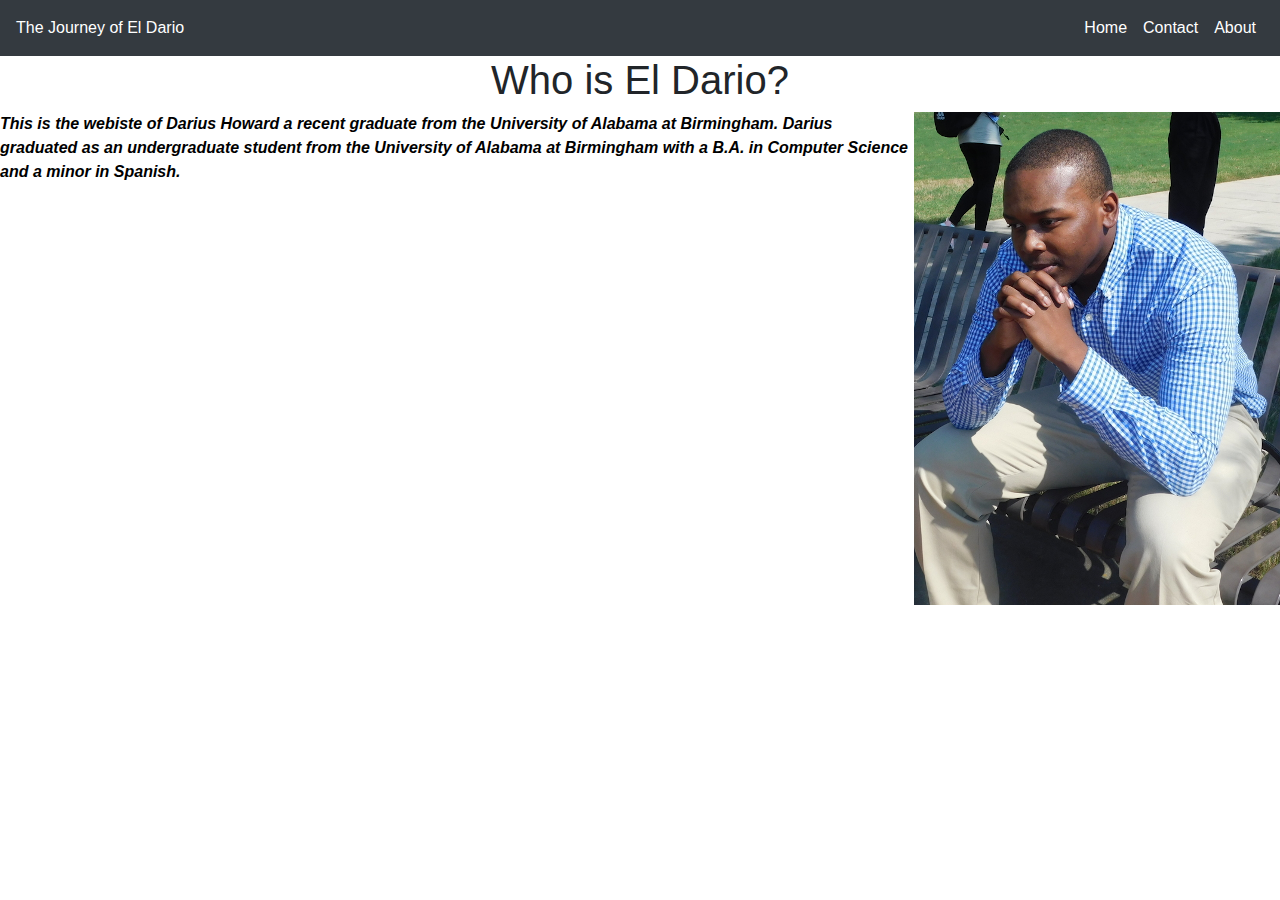
<file: index.html>
<!-- Darius Howard(El Dario) ---->
<!DOCTYPE html>
<html>
<head>

    <!-- Including the bootstrap CDN -->
    <link rel="stylesheet" href=
"https://maxcdn.bootstrapcdn.com/bootstrap/4.4.1/css/bootstrap.min.css">
    <script src=
"https://ajax.googleapis.com/ajax/libs/jquery/3.4.1/jquery.min.js">
    </script>
    <script src=
"https://cdnjs.cloudflare.com/ajax/libs/popper.js/1.16.0/umd/popper.min.js">
    </script>
    <script src=
"https://maxcdn.bootstrapcdn.com/bootstrap/4.4.1/js/bootstrap.min.js">
    </script>
</head>
<body>
  <!-- Creating a navigation bar using the
       .navbar class of bootstrap -->
  <nav class="navbar navbar-expand-sm bg-dark">
    <div style = color:white>
         <p class = "nav navbar-left navbar-text">The Journey of El Dario</p>
    </div>
      <ul class="navbar-nav ml-auto">
          <li class="nav-item">
              <a style = color:white class="nav-link" href="index.html">
                Home
              </a>
          </li>
          <li class="nav-item">
              <a style = color:white class="nav-link" href="contact.html">
                Contact
              </a>
          </li>
          <li class="nav-item">
              <a style = color:white class="nav-link" href="about.html">
                About
              </a>
          </li>
      </ul>
  </nav>
<!---Header of Website --->
<h1 align="center"> Who is El Dario? </h1>

<img src="Github_Profile.png" alt="Darius On Bench" align = right>

<!--The beginning of the paragraph--->

<p style="color:black;"> <i><b>
  This is the webiste of Darius Howard a recent graduate from the University of Alabama at Birmingham. Darius graduated as an undergraduate student from the University of Alabama at Birmingham with a B.A. in Computer Science and a minor in Spanish.</b></i></p>

</body>
</html>
</file>
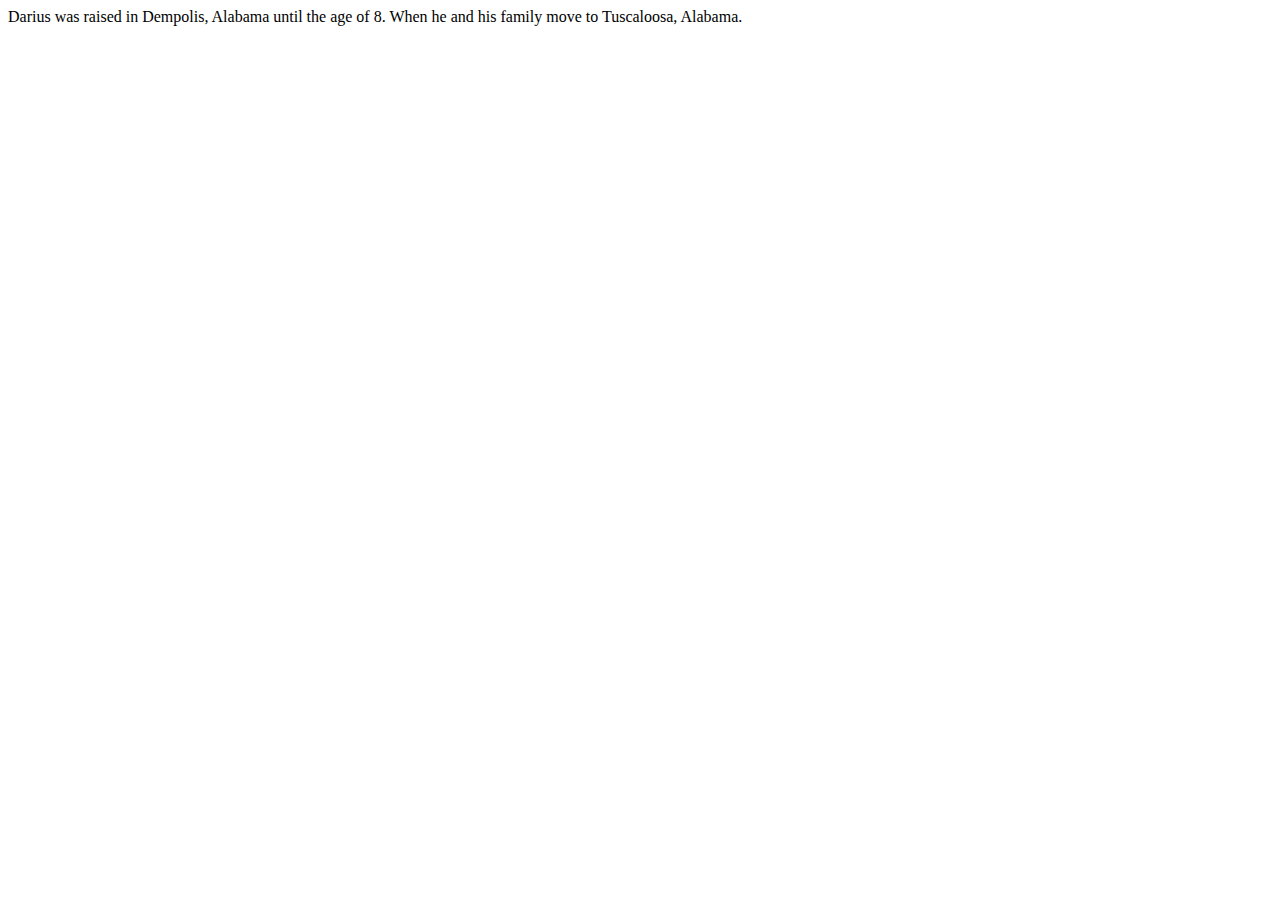
<file: about.html>
<!-- Darius Howard(El Dario) ---->
<!DOCTYPE html>
<html>
  <body>
  Darius was raised in Dempolis, Alabama until the age of 8. When he and his family
  move to Tuscaloosa, Alabama.
  </body>
</html>
</file>
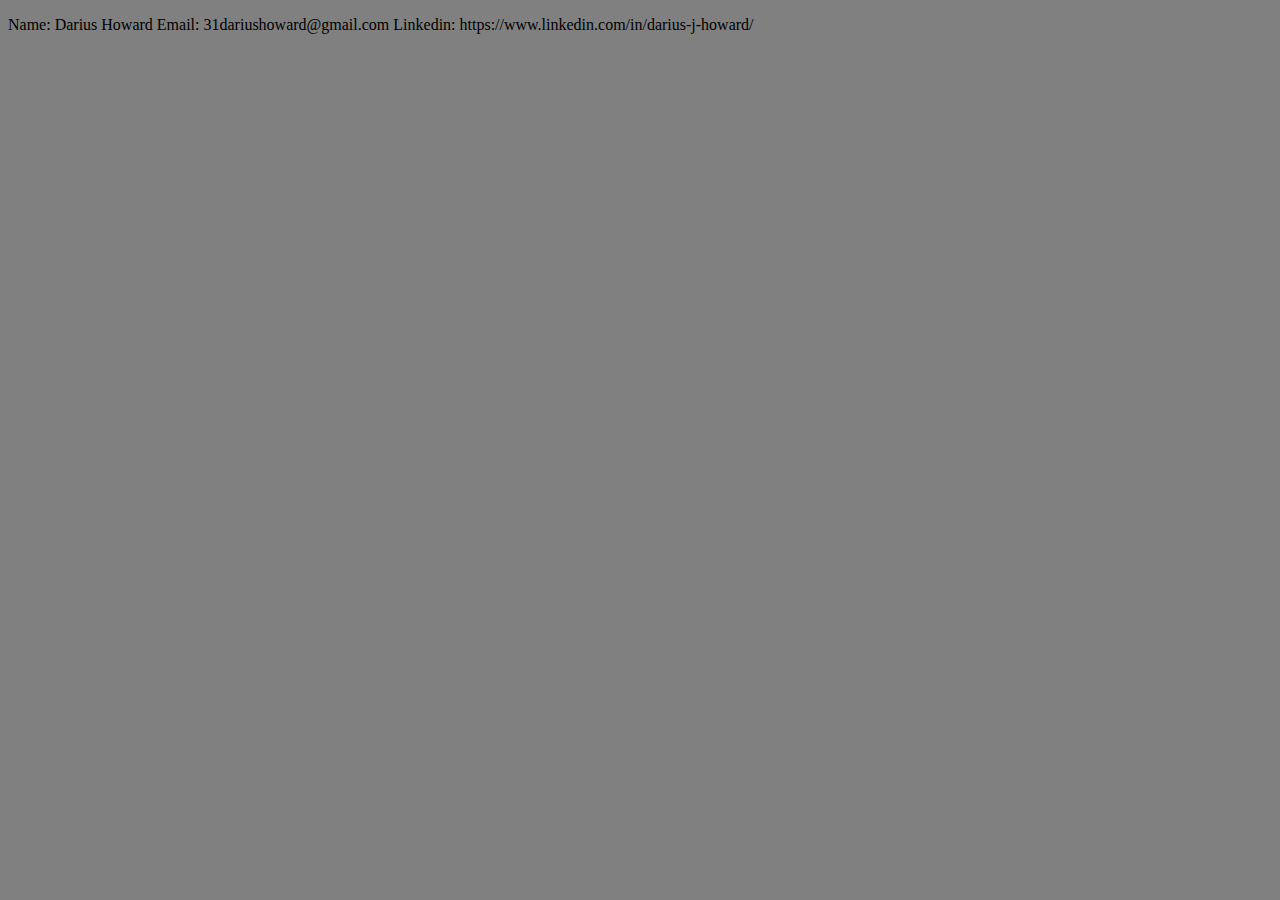
<file: contact.html>
<!DOCTYPE html>

<html>
<style>
body {
   background-color: grey;
}
</style>

<p>
Name: Darius Howard
Email: 31dariushoward@gmail.com
Linkedin: https://www.linkedin.com/in/darius-j-howard/
</p>

</html>
</file>
